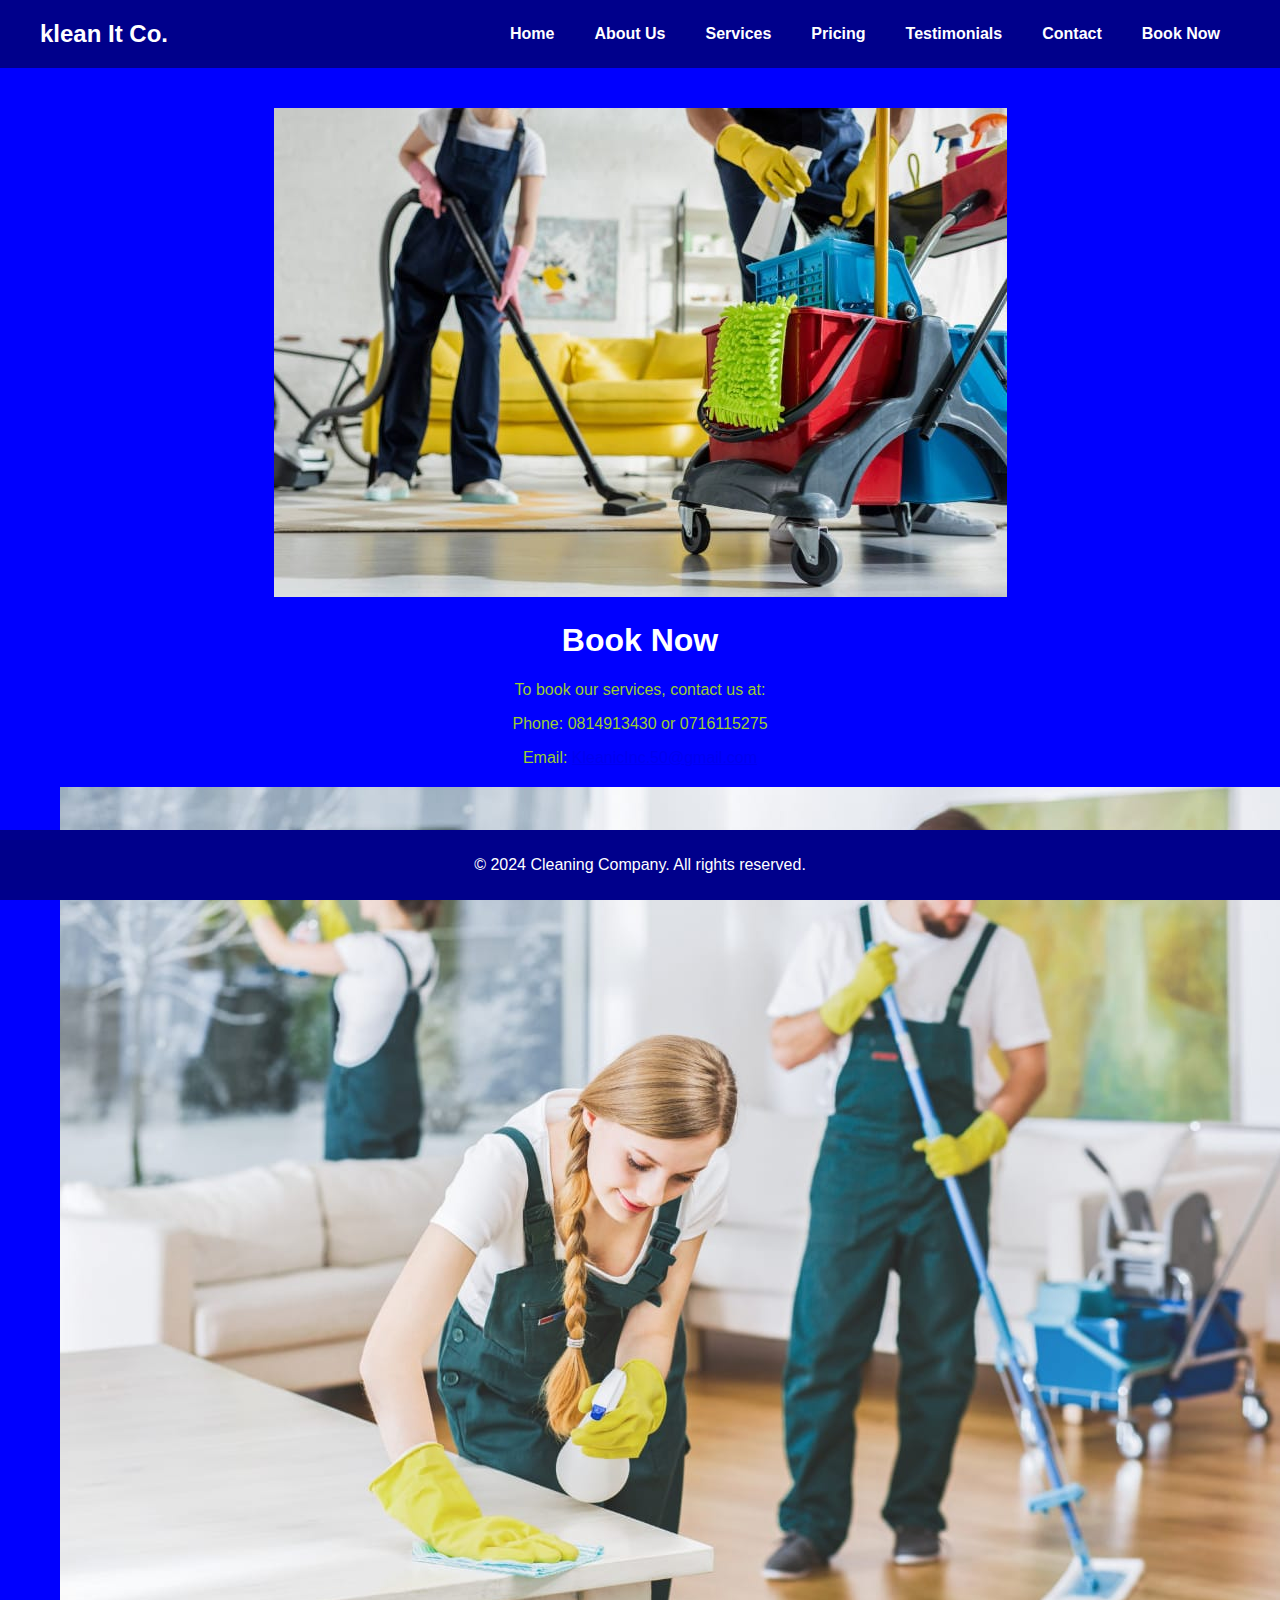
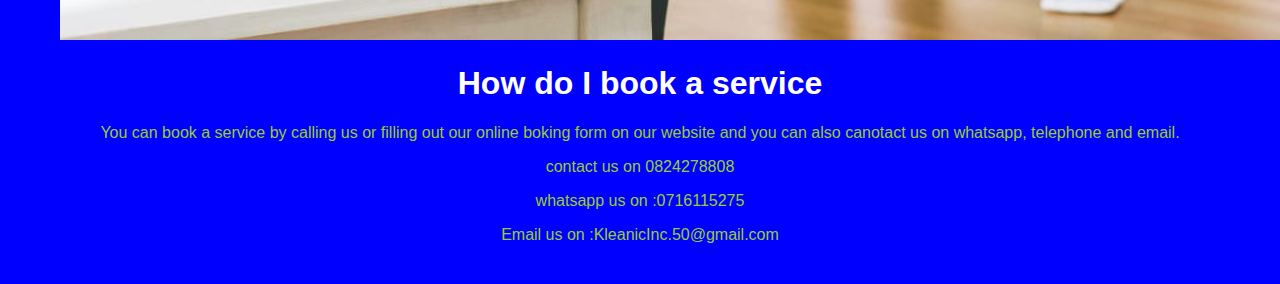
<file: book Now.html>
<!DOCTYPE html>
<html lang="en">
<head>
    <meta charset="UTF-8">
    <meta name="viewport" content="width=device-width, initial-scale=1.0">
    <title>Book Now - Klean It Co.</title>
    <link rel="stylesheet" href="Css.css">
</head>
<body>
    <header>
        <div class="container">
            <div class="logo">klean It Co.</div>
            <nav>
                <ul>
                    <li><a href="index.html">Home</a></li>
                    <li><a href="about us.html">About Us</a></li>
                    <li><a href="services.html">Services</a></li>
                    <li><a href="pricing.html">Pricing</a></li>
                    <li><a href="testimonials.html">Testimonials</a></li>
                    <li><a href="contact.html">Contact</a></li>
                    <li><a href="book Now.html">Book Now</a></li>
                </ul>
            </nav>
        </div>
    </header>

    <main>
        <section class="book">
            <div class="container">
                <img src="cnl3.jpg">
                <h1>Book Now</h1>
                <p>To book our services, contact us at:</p>
                <p>Phone: 0814913430 or 0716115275</p>
                <p>Email: <a href="mailto:KleanicInc.50@gmail.com">KleanicInc.50@gmail.com</a></p>
                <div class="container">
                    <img src="cnl8.jpg">
                    <h1>How do I book a service</h1>
                    <p>You can book a service by calling us or filling out our online boking form on our website and you can also canotact us on whatsapp, telephone and email.</p>
                    <p>contact us on 0824278808</p>
                    <p>whatsapp us on :0716115275</p>
                    <p>Email us  on :KleanicInc.50@gmail.com</p>
                </div>
            </div>
        </section>
    </main>

    <footer>
        <div class="container">
            <p>&copy; 2024 Cleaning Company. All rights reserved.</p>
        </div>
    </footer>
</body>
</html>
</file>
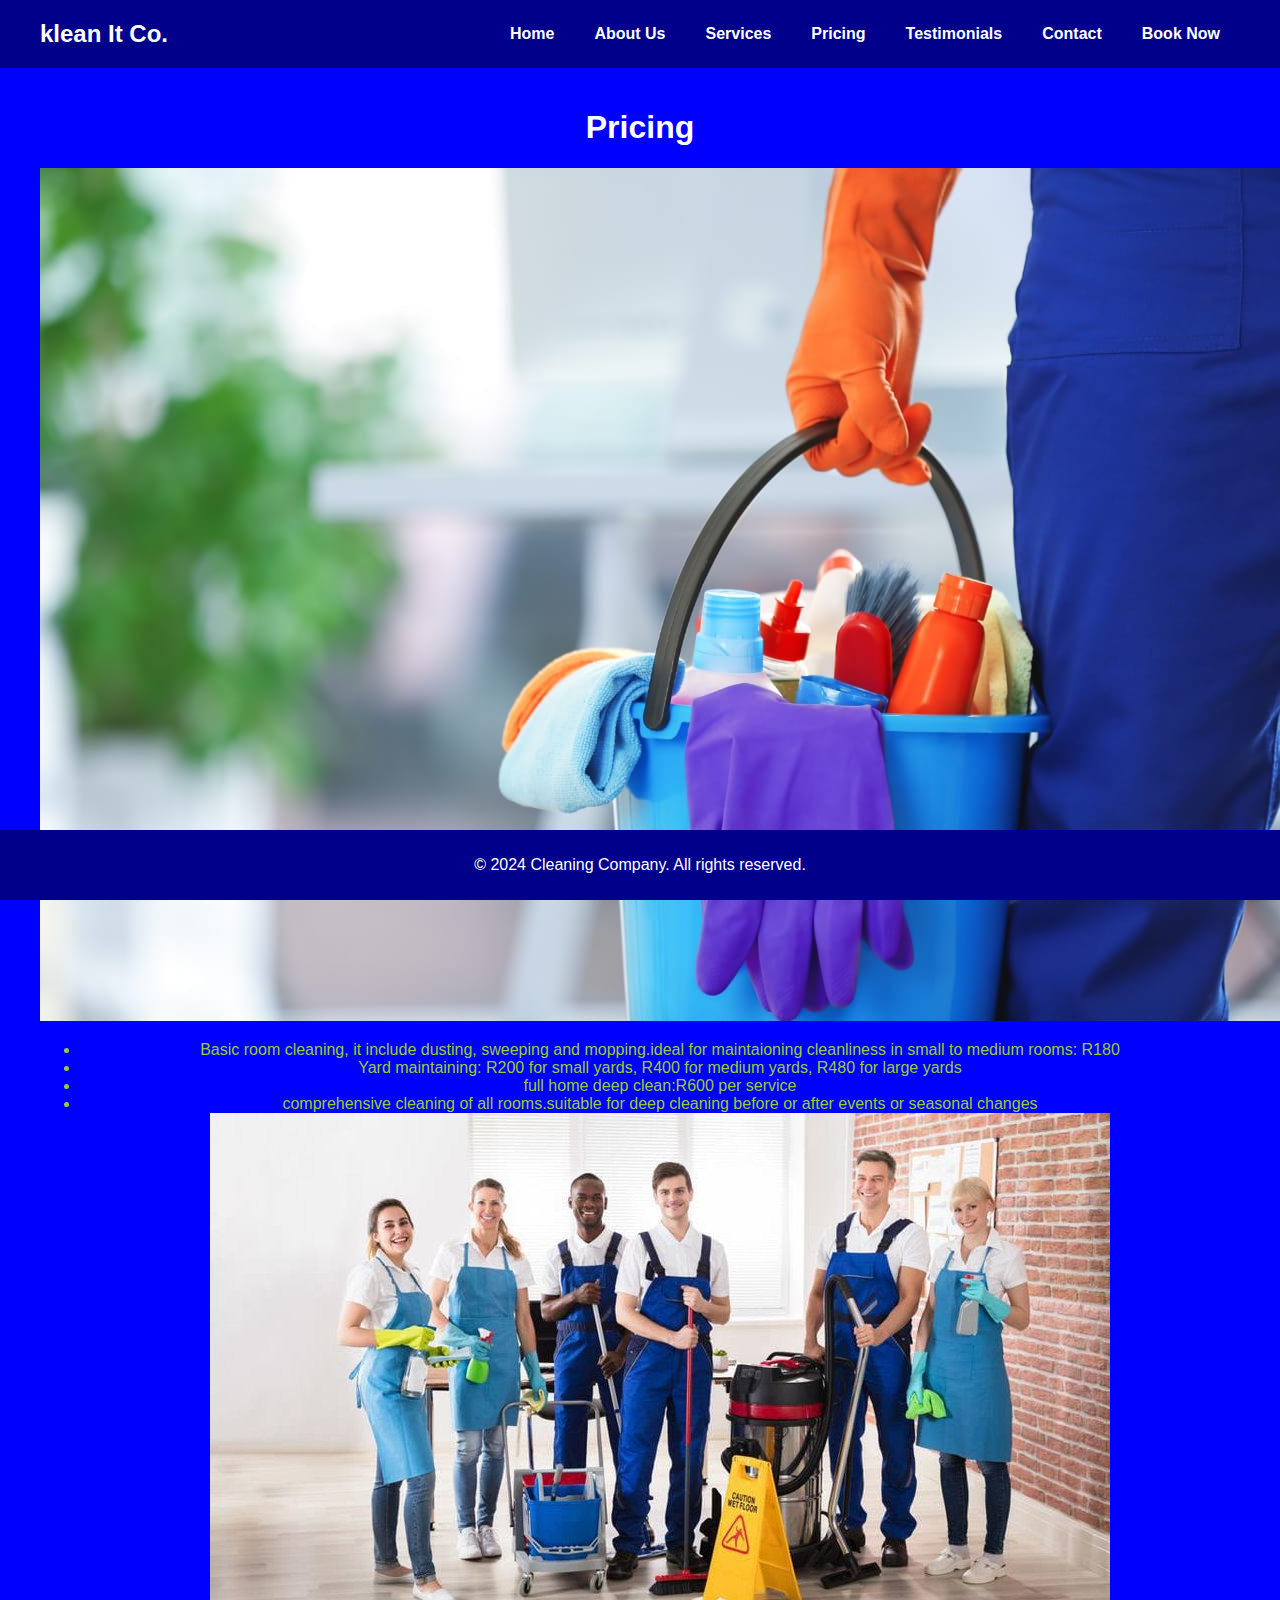
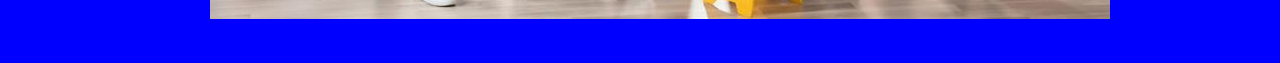
<file: Pricing.html>
<!DOCTYPE html>
<html lang="en">
<head>
    <meta charset="UTF-8">
    <meta name="viewport" content="width=device-width, initial-scale=1.0">
    <title>Pricing - Klean It Co.</title>
    <link rel="stylesheet" href="Css.css">
</head>
<body>
    <header>
        <div class="container">
            <div class="logo">klean It Co.</div>
            <nav>
                <ul>
                    <li><a href="index.html">Home</a></li>
                    <li><a href="about us.html">About Us</a></li>
                    <li><a href="services.html">Services</a></li>
                    <li><a href="pricing.html">Pricing</a></li>
                    <li><a href="testimonials.html">Testimonials</a></li>
                    <li><a href="contact.html">Contact</a></li>
                    <li><a href="book Now.html">Book Now</a></li>
                </ul>
            </nav>
        </div>
    </header>

    <main>
        <section class="pricing">
            <div class="container">
                <h1>Pricing</h1>
                <img src="cnl4.jpg">
                <ul>
                    <li>Basic room cleaning, it include dusting, sweeping and mopping.ideal for maintaioning cleanliness in small to medium rooms: R180</li>
                    <li>Yard maintaining: R200 for small yards, R400 for medium yards, R480 for large yards</li>
                    <li>full home deep clean:R600 per service</li>
                    <li>comprehensive cleaning of all rooms.suitable for deep cleaning before or after events or seasonal changes</li>
                    <img src="cnl6.jpg">
                </ul>
            </div>
        </section>
    </main>

    <footer>
        <div class="container">
            <p>&copy; 2024 Cleaning Company. All rights reserved.</p>
        </div>
    </footer>
</body>
</html>
</file>
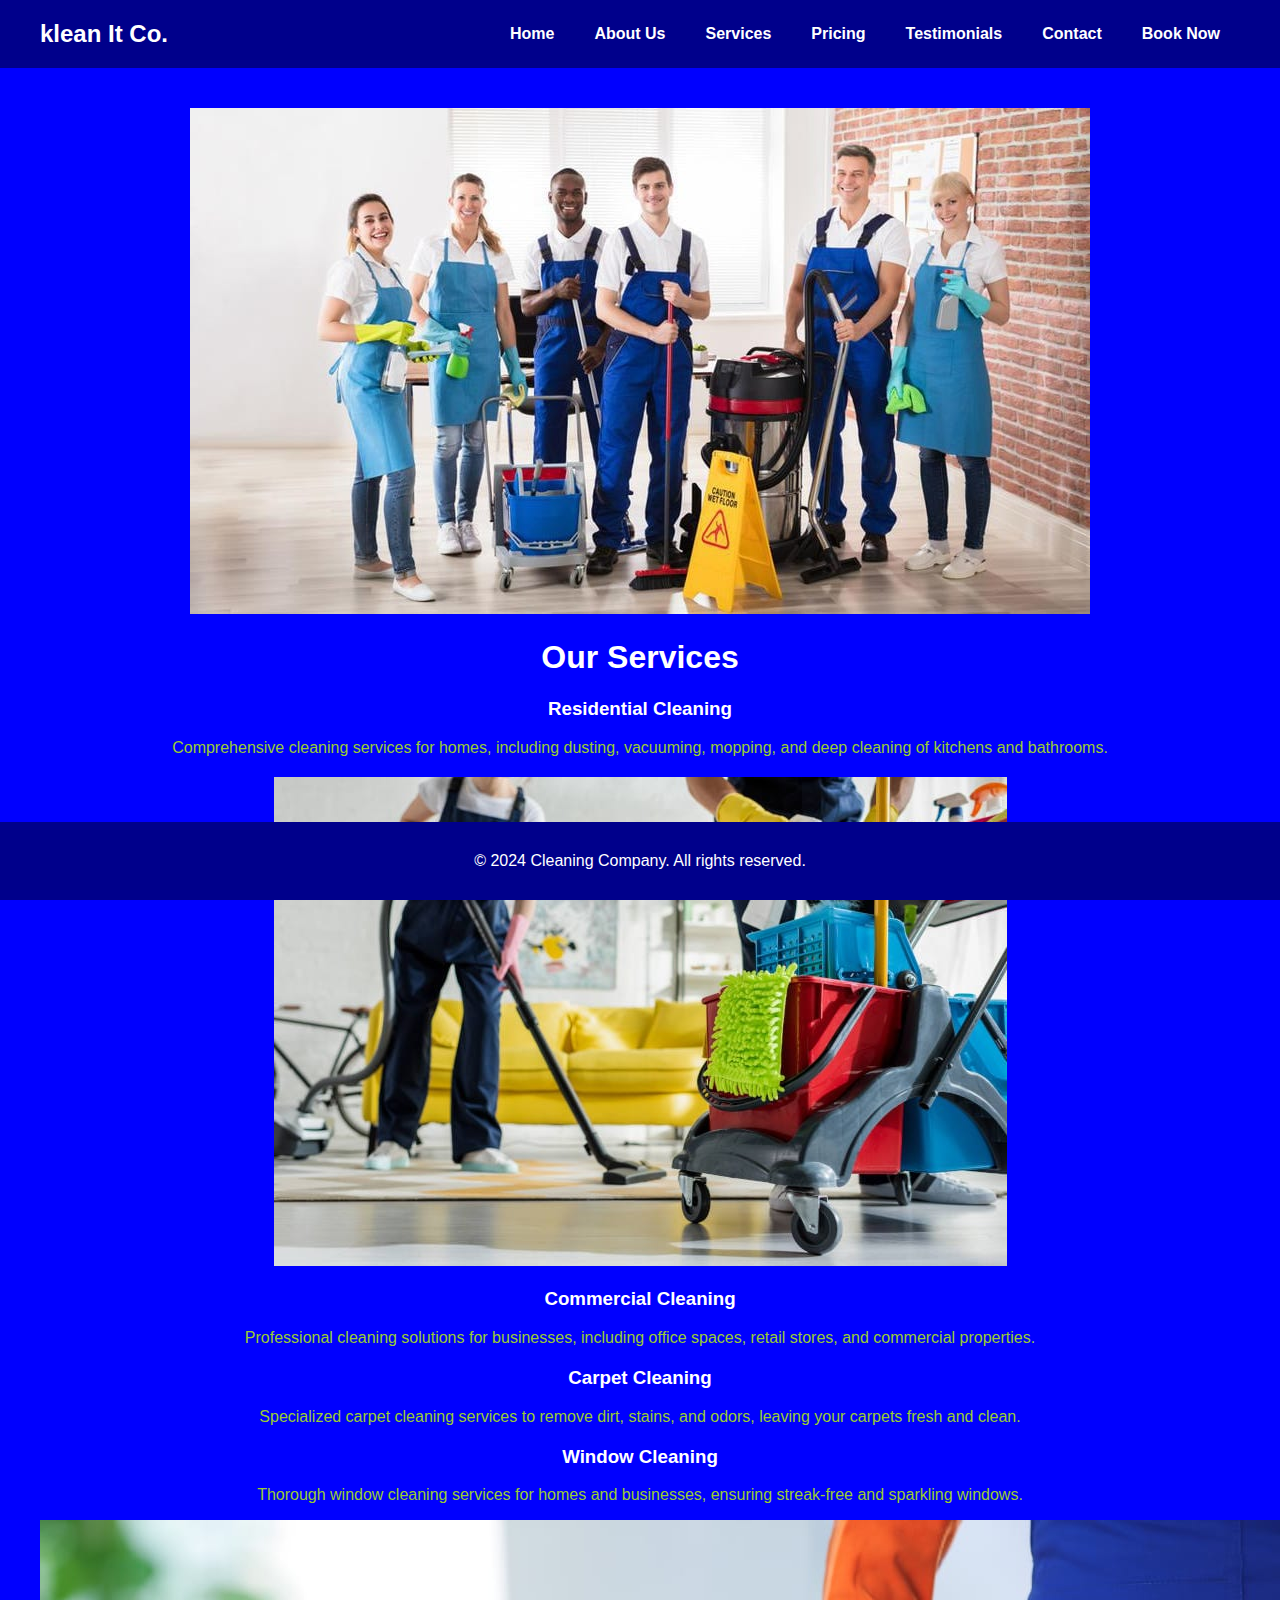
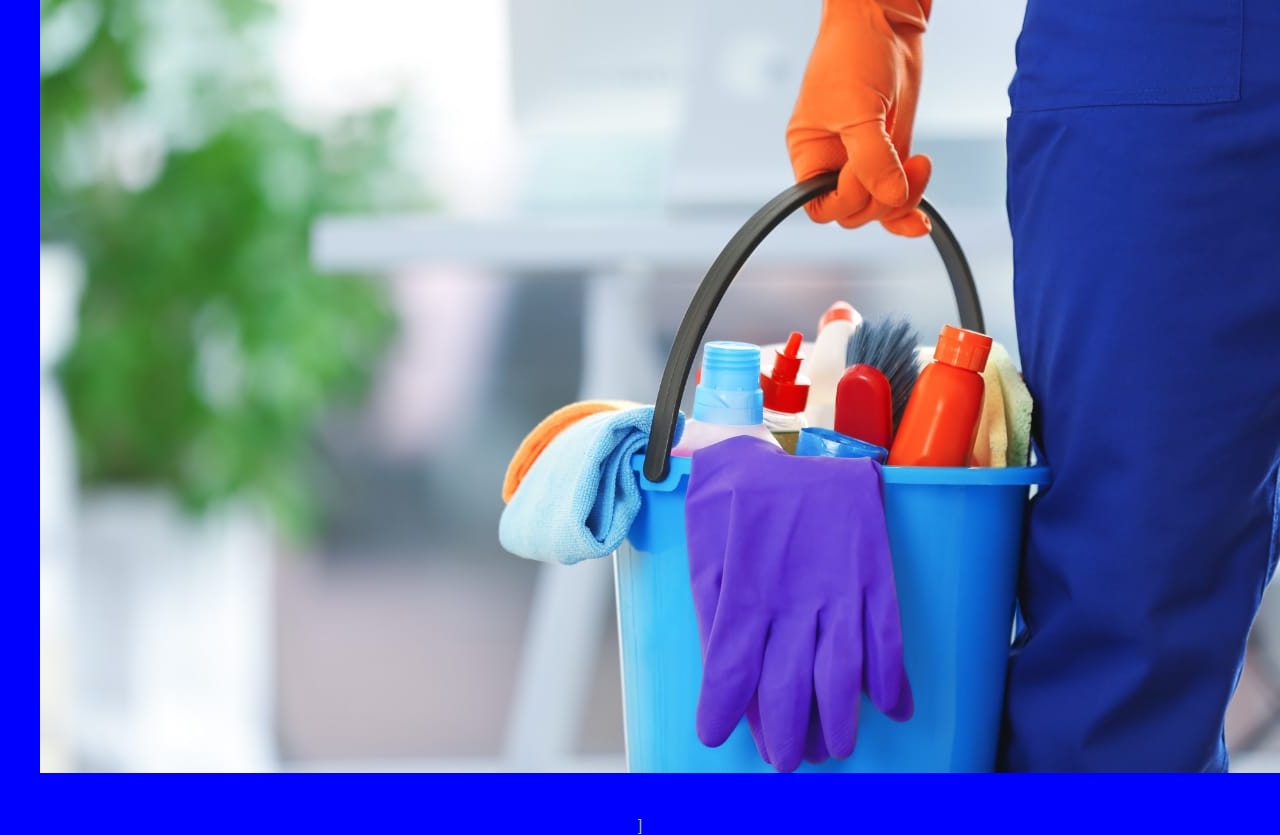
<file: services.html>
<!DOCTYPE html>
<html lang="en">
<head>
    <meta charset="UTF-8">
    <meta name="viewport" content="width=device-width, initial-scale=1.0">
    <title>Services - Klean It Co.</title>
    <link rel="stylesheet" href="Css.css">
</head>
<body>
    <header>
        <div class="container">
            <div class="logo">klean It Co.</div>
            <nav>
                <ul>
                    <li><a href="index.html">Home</a></li>
                    <li><a href="about us.html">About Us</a></li>
                    <li><a href="services.html">Services</a></li>
                    <li><a href="pricing.html">Pricing</a></li>
                    <li><a href="testimonials.html">Testimonials</a></li>
                    <li><a href="contact.html">Contact</a></li>
                    <li><a href="book Now.html">Book Now</a></li>
                </ul>
            </nav>
        </div>
    </header>

    <main>
        <section class="services">
            <div class="container">
                 <img src="cnl6.jpg">
                <h1>Our Services</h1>
                <div class="service">
                    <h3>Residential Cleaning</h3>
                    <p>Comprehensive cleaning services for homes, including dusting, vacuuming, mopping, and deep cleaning of kitchens and bathrooms.</p>
                </div>
                <div class="service">
                    <img src="cnl3.jpg">
                    <h3>Commercial Cleaning</h3>
                    <p>Professional cleaning solutions for businesses, including office spaces, retail stores, and commercial properties.</p>
                </div>
                <div class="service">
                    <h3>Carpet Cleaning</h3>
                    <p>Specialized carpet cleaning services to remove dirt, stains, and odors, leaving your carpets fresh and clean.</p>
                </div>
                <div class="service">
                    <h3>Window Cleaning</h3>
                    <p>Thorough window cleaning services for homes and businesses, ensuring streak-free and sparkling windows.</p>
                     <img src="cnl4.jpg">
                </div>
            </div>
        </section>

       ]
    <footer>
        <div class="container">
            <p>&copy; 2024 Cleaning Company. All rights reserved.</p>
        </div>
    </footer>
</body>
</html>
</file>
<file: Css.css>
body {
    font-family: Arial, sans-serif;
    margin: 0;
    padding: 0;
    background-color: blue;
    color: yellowgreen;
    font-size: 16px;
    text-align: center;
}

header {
    background-color: darkblue;
    color: white;
    padding: 20px 0;
}

header .container {
    display: flex;
    justify-content: center;
    align-items: center;
    max-width: 1200px;
    margin: 0 auto;
    padding: 0 20px;
}

header .logo {
    font-size: 24px;
    font-weight: bold;
    margin-right: auto;
}

nav ul {
    list-style: none;
    margin: 0;
    padding: 0;
    display: flex;
    justify-content: center;
    width: 100%;
}

nav ul li {
    margin: 0 20px;
}

nav ul li a {
    color: white;
    text-decoration: none;
    font-weight: bold;
}

main .container {
    max-width: 1200px;
    margin: 20px auto;
    padding: 0 20px;
}

section {
    padding: 20px 0;
}

h1, h2, h3 {
    color: white;
}

.service, .testimonial {
    margin: 20px 0;
}

footer {
    background-color: darkblue;
    color: white;
    text-align: center;
    padding: 10px 0;
    position: fixed;
    width: 100%;
    bottom: 0;
}
</file>
